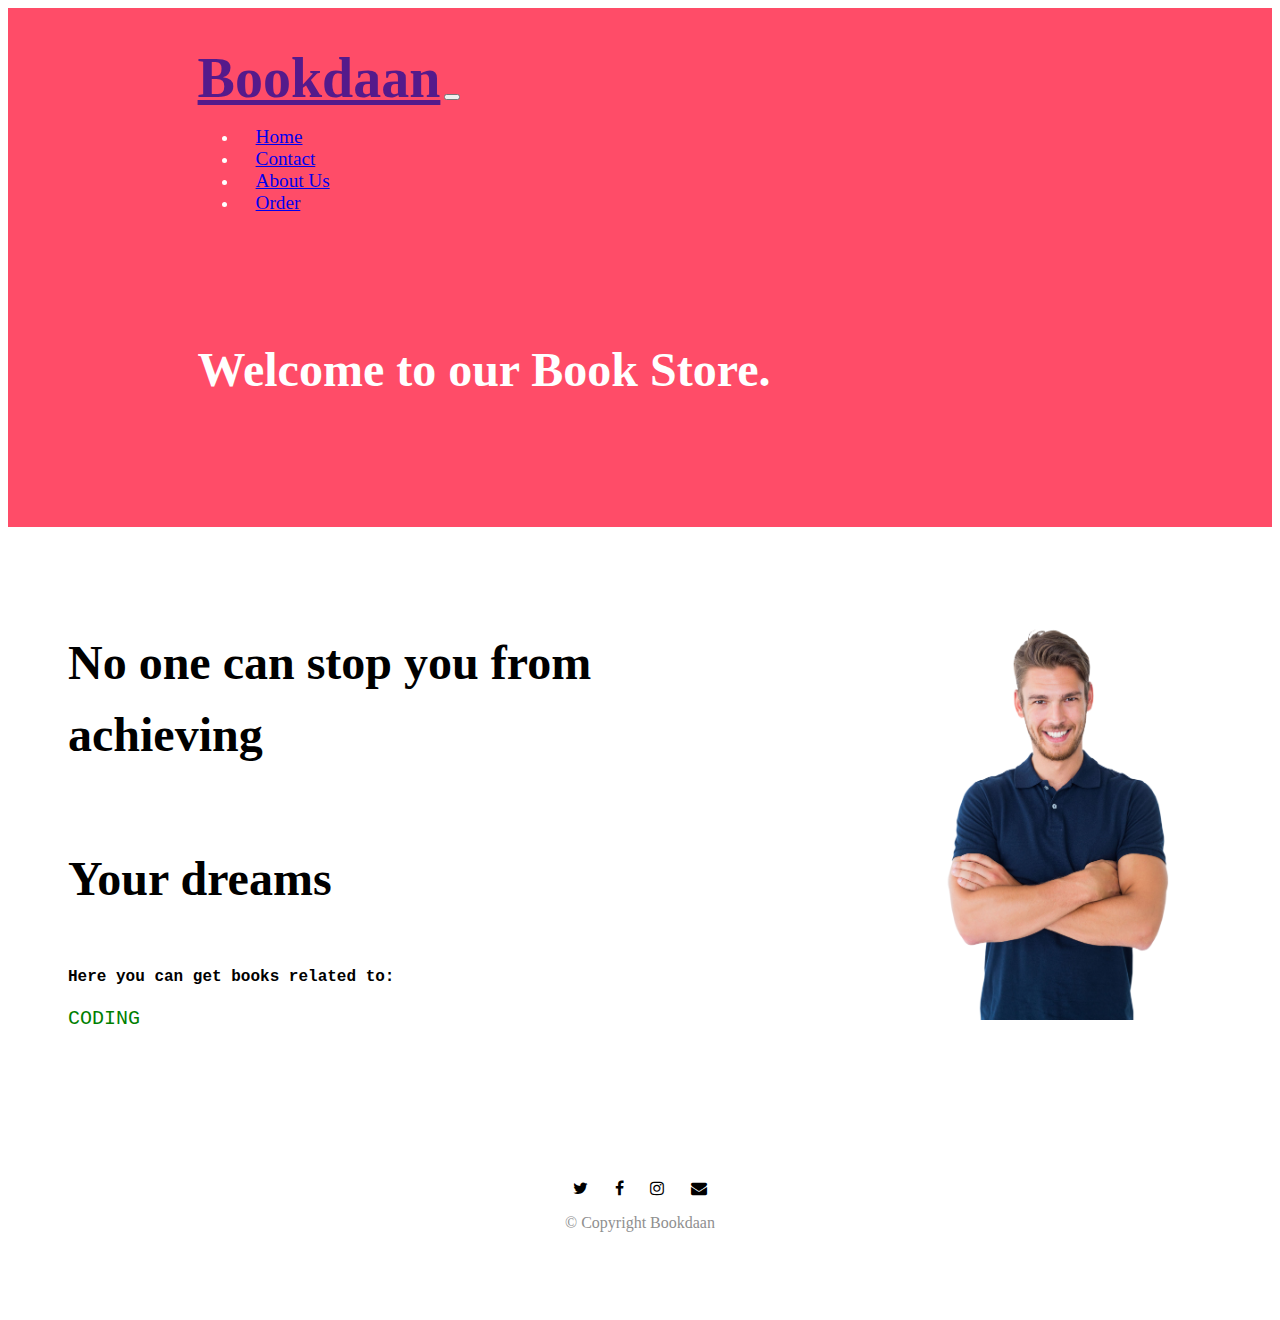
<file: Books/index.html>
<!DOCTYPE html>
<html lang="en">

<head>
    <meta charset="UTF-8">
    <meta http-equiv="X-UA-Compatible" content="IE=edge">
    <meta name="viewport" content="width=device-width, initial-scale=1.0">
    <link href="https://cdn.jsdelivr.net/npm/bootstrap@5.1.3/dist/css/bootstrap.min.css" rel="stylesheet"
        integrity="sha384-1BmE4kWBq78iYhFldvKuhfTAU6auU8tT94WrHftjDbrCEXSU1oBoqyl2QvZ6jIW3" crossorigin="anonymous">
        <link rel="stylesheet" href="https://cdnjs.cloudflare.com/ajax/libs/font-awesome/4.7.0/css/font-awesome.css"
            integrity="sha512-5A8nwdMOWrSz20fDsjczgUidUBR8liPYU+WymTZP1lmY9G6Oc7HlZv156XqnsgNUzTyMefFTcsFH/tnJE/+xBg=="
            crossorigin="anonymous" referrerpolicy="no-referrer" />
    <link rel="stylesheet" href="style.css">
    <title>Document</title>
</head>

<body>
    <section id="title">
        <div class="container-fluid">
            <!-- Nav Bar -->
            <nav class="navbar navbar-expand-lg navbar-dark">
                <a class="navbar-brand" href="">Bookdaan</a>
                <button class="navbar-toggler" type="button" data-toggle="collapse"
                    data-target="#navbarSupportedContent" aria-controls="navbarSupportedContent" aria-expanded="false"
                    aria-label="Toggle navigation">
                    <span class="navbar-toggler-icon"></span>
                </button>
                <div class="collapse navbar-collapse" id="navbarSupportedContent">
                    <ul class="navbar-nav ml-auto">
                        <li class="nav-item">
                            <a class="nav-link" href="index.html">Home</a>
                        </li>
                        <li class="nav-item">
                            <a class="nav-link" href="contact.html">Contact</a>
                        </li>
                        <li class="nav-item">
                            <a class="nav-link" href="about.html">About Us</a>
                        </li>
                        <li class="nav-item">
                            <a class="nav-link" href="order.html">Order</a>
                        </li>
                    </ul>
                </div>
            </nav>

            <!-- Title -->

            <div class="row">
                <div class="col-lg-6">
                    <h1>Welcome to our Book Store.</h1>
                    <!-- <p>Get Free Books </p> -->
                </div>

            </div>
        </div>
    </section>


    <div class="i">
        <div class="i-left">
            <div class="i-left-wrapper">
                <h2 class="i-intro">No one can stop you from achieving</h2>
                <h1 class="i-name">Your dreams</h1>

                <h4>Here you can get books related to:</h4>
    
                <div class="i-title">
                    <div class="i-title-wraper">
                        <div class="i-title-item">
                            CODING
                        </div>
    
                        <div class="i-title-item">
                           ENGINEERING
                        </div>
                        <div class="i-title-item">
                            MEDICAL
                        </div>
                        <div class="i-title-item">
                           SOCIAL STUDIES
                        </div>
                        <div class="i-title-item">
                           AND MANY MORE
                        </div>
                    </div>
                </div>
    
    
    
                
            </div>
        </div>
        <div class="i-right">
            <div class="i-right-wrapper">
                <div class="i-bg"></div>
                <img src="pngwing.com.png" />
            </div>
        </div>
    
    
    </div>
    <footer id="footer">
      <div class="footer-image">
        <i class=" foot-img fa fa-brands fa-twitter"></i>
        <i class="foot-img fa fa-brands fa-facebook"></i>
        <i class="foot-img fa fa-brands fa-instagram"></i>
        <i class="foot-img fa fa-solid fa-envelope"></i>
      </div>
      <p>© Copyright Bookdaan</p>
    </footer>

</body>

</html>
</file>
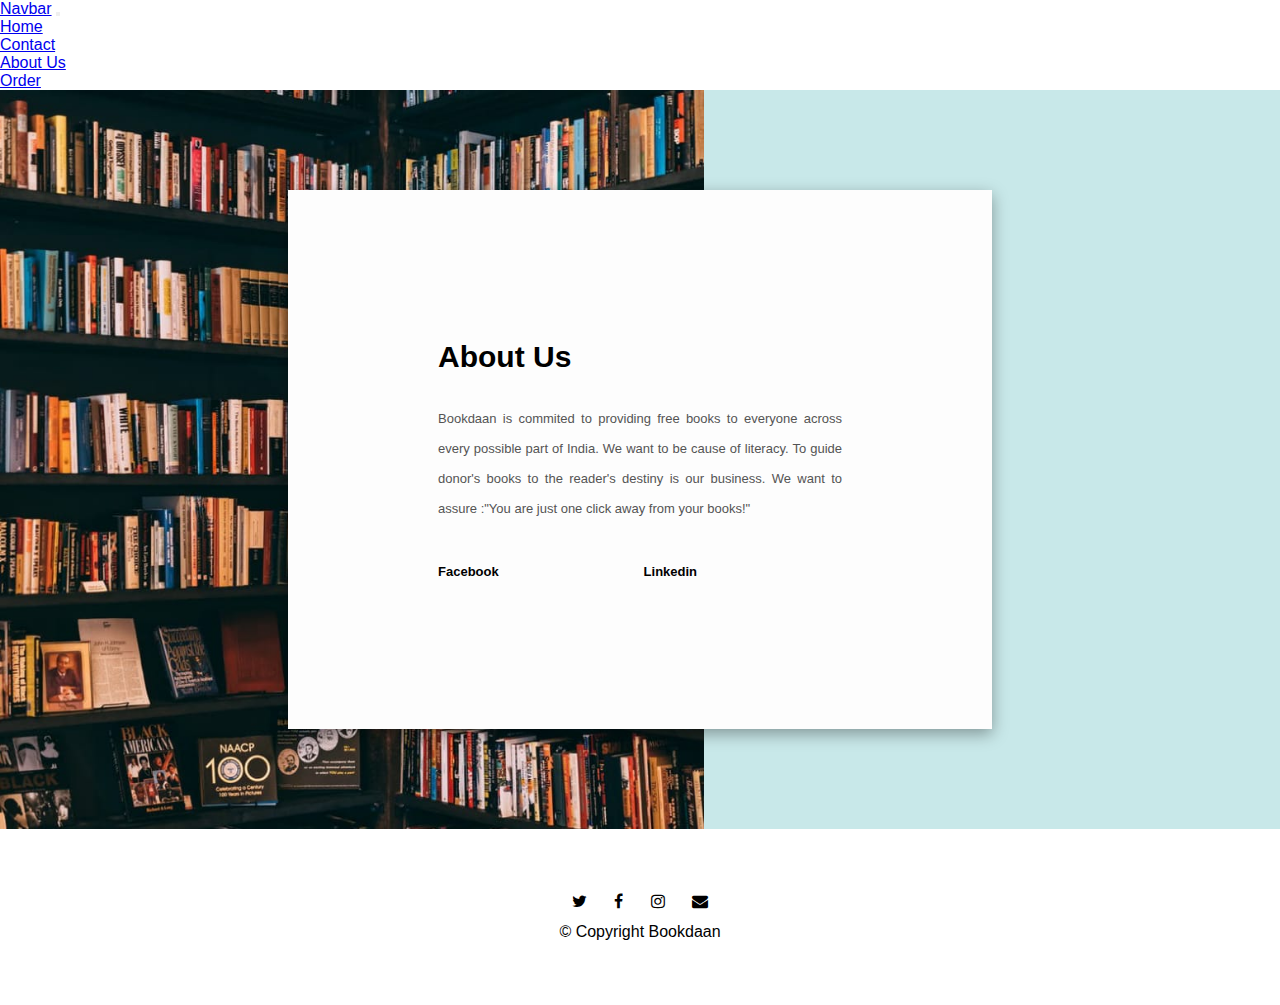
<file: Books/about.html>
<!DOCTYPE html>
<html lang="en">
<head>
    <meta charset="UTF-8">
    <meta http-equiv="X-UA-Compatible" content="IE=edge">
    <meta name="viewport" content="width=device-width, initial-scale=1.0">
    <link href="https://cdn.jsdelivr.net/npm/bootstrap@5.1.3/dist/css/bootstrap.min.css" rel="stylesheet"
        integrity="sha384-1BmE4kWBq78iYhFldvKuhfTAU6auU8tT94WrHftjDbrCEXSU1oBoqyl2QvZ6jIW3" crossorigin="anonymous">
        <link rel="stylesheet" href="https://cdnjs.cloudflare.com/ajax/libs/font-awesome/4.7.0/css/font-awesome.css"
            integrity="sha512-5A8nwdMOWrSz20fDsjczgUidUBR8liPYU+WymTZP1lmY9G6Oc7HlZv156XqnsgNUzTyMefFTcsFH/tnJE/+xBg=="
            crossorigin="anonymous" referrerpolicy="no-referrer" />
    <link rel="stylesheet" href="ab.css">
    <title>Document</title>
</head>
<body>
    <nav class="navbar navbar-expand-lg navbar-light bg-light">
        <div class="container-fluid">
            <a class="navbar-brand" href="#">Navbar</a>
            <button class="navbar-toggler" type="button" data-bs-toggle="collapse" data-bs-target="#navbarSupportedContent"
                aria-controls="navbarSupportedContent" aria-expanded="false" aria-label="Toggle navigation">
                <span class="navbar-toggler-icon"></span>
            </button>
            <div class="collapse navbar-collapse" id="navbarSupportedContent">
                <div class="collapse navbar-collapse" id="navbarSupportedContent">
                    <ul class="navbar-nav ml-auto">
                        <li class="nav-item">
                            <a class="nav-link" href="index.html">Home</a>
                        </li>
                        <li class="nav-item">
                            <a class="nav-link" href="contact.html">Contact</a>
                        </li>
                        <li class="nav-item">
                            <a class="nav-link" href="about.html">About Us</a>
                        </li>
                        <li class="nav-item">
                            <a class="nav-link" href="order.html">Order</a>
                        </li>
                    </ul>
                </div>
                
            </div>
        </div>
    </nav>
    <div class="about-section">
        <div class="inner-container">
            <h1>About Us</h1>
            <p class="text">
                <!-- Lorem ipsum dolor sit amet consectetur adipisicing elit. Doloribus velit ducimus, enim inventore earum, eligendi nostrum pariatur necessitatibus eius dicta a voluptates sit deleniti autem error eos totam nisi neque voluptates sit deleniti autem error eos totam nisi neque. -->
            Bookdaan is commited to providing free books to everyone across every possible part of India. We want to be cause of
            literacy. To guide donor's books to the reader's destiny is our business. We want to assure :"You are just one click
            away from your books!"
            </p>
            <div class="skills">
                <span>Facebook</span>
                <span>Linkedin</span>
                <span></span>
            </div>
        </div>
    </div>
<footer id="footer">
    <div class="footer-image">
        <i class=" foot-img fa fa-brands fa-twitter"></i>
        <i class="foot-img fa fa-brands fa-facebook"></i>
        <i class="foot-img fa fa-brands fa-instagram"></i>
        <i class="foot-img fa fa-solid fa-envelope"></i>
    </div>
    <p>© Copyright Bookdaan</p>
</footer>
    
</body>
</html>
</file>
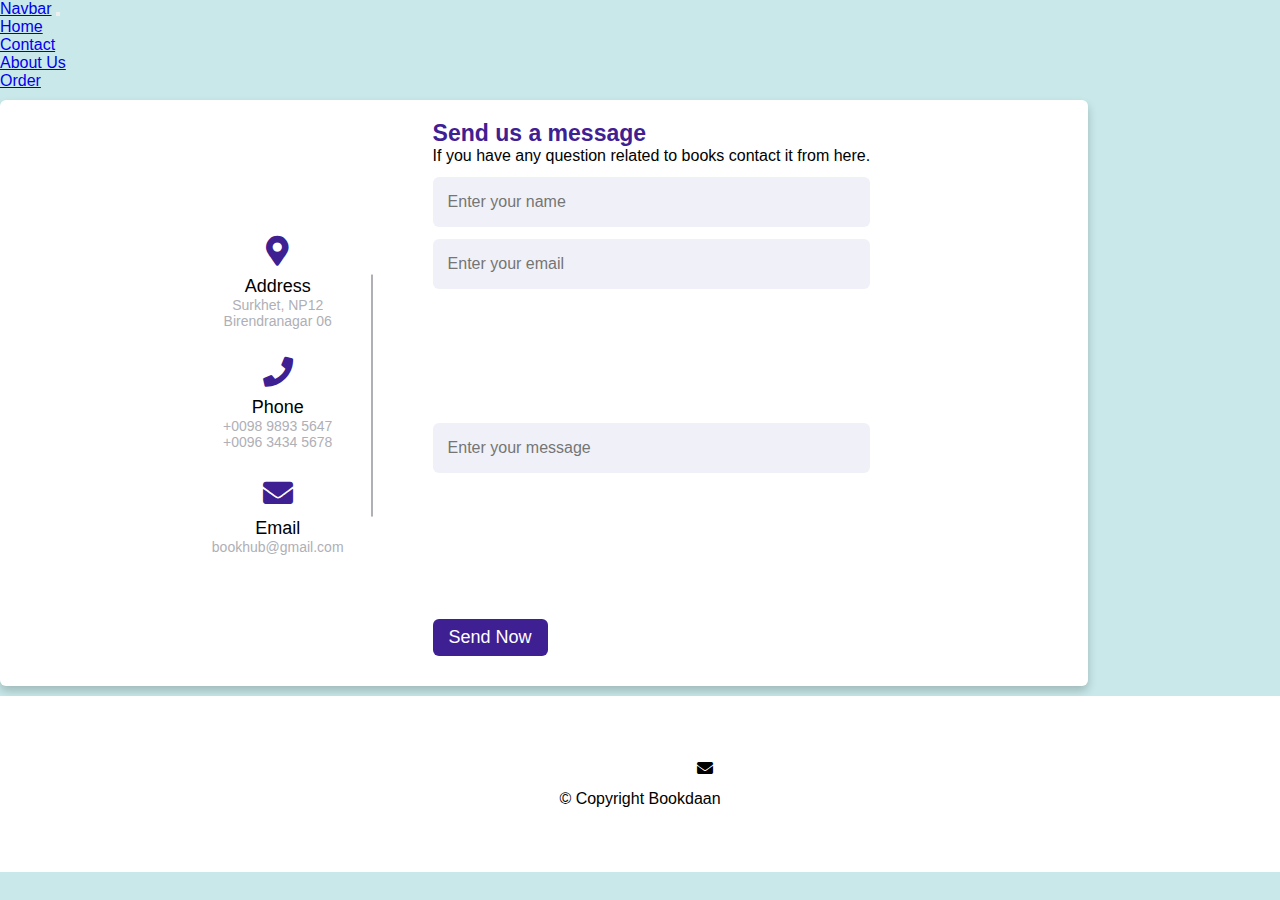
<file: Books/contact.html>
<!DOCTYPE html>
<html lang="en">
<head>
    <meta charset="UTF-8">
    <meta http-equiv="X-UA-Compatible" content="IE=edge">
    <meta name="viewport" content="width=device-width, initial-scale=1.0">
    <link href="https://cdn.jsdelivr.net/npm/bootstrap@5.1.3/dist/css/bootstrap.min.css" rel="stylesheet"
        integrity="sha384-1BmE4kWBq78iYhFldvKuhfTAU6auU8tT94WrHftjDbrCEXSU1oBoqyl2QvZ6jIW3" crossorigin="anonymous">

        <link rel="stylesheet" href="https://cdnjs.cloudflare.com/ajax/libs/font-awesome/4.7.0/css/font-awesome.css"
            integrity="sha512-5A8nwdMOWrSz20fDsjczgUidUBR8liPYU+WymTZP1lmY9G6Oc7HlZv156XqnsgNUzTyMefFTcsFH/tnJE/+xBg=="
            crossorigin="anonymous" referrerpolicy="no-referrer" />
            <link rel="stylesheet" href="https://cdnjs.cloudflare.com/ajax/libs/font-awesome/5.15.2/css/all.min.css" />
    <link rel="stylesheet" href="styles.css">
    <title>Document</title>
</head>
<body>
   
     
    <nav class="navbar navbar-expand-lg navbar-light bg-light">
        <div class="container-fluid">
            <a class="navbar-brand" href="#">Navbar</a>
            <button class="navbar-toggler" type="button" data-bs-toggle="collapse" data-bs-target="#navbarSupportedContent"
                aria-controls="navbarSupportedContent" aria-expanded="false" aria-label="Toggle navigation">
                <span class="navbar-toggler-icon"></span>
            </button>
            <div class="collapse navbar-collapse" id="navbarSupportedContent">
                <div class="collapse navbar-collapse" id="navbarSupportedContent">
                    <ul class="navbar-nav ml-auto">
                        <li class="nav-item">
                            <a class="nav-link" href="index.html">Home</a>
                        </li>
                        <li class="nav-item">
                            <a class="nav-link" href="contact.html">Contact</a>
                        </li>
                        <li class="nav-item">
                            <a class="nav-link" href="about.html">About Us</a>
                        </li>
                        <li class="nav-item">
                            <a class="nav-link" href="order.html">Order</a>
                        </li>
                    </ul>
                </div>
    
            </div>
        </div>
    </nav>

    <div class="container">
        <div class="content">
            <div class="left-side">
                <div class="address details">
                    <i class="fas fa-map-marker-alt"></i>
                    <div class="topic">Address</div>
                    <div class="text-one">Surkhet, NP12</div>
                    <div class="text-two">Birendranagar 06</div>
                </div>
                <div class="phone details">
                    <i class="fas fa-phone"></i>
                    <div class="topic">Phone</div>
                    <div class="text-one">+0098 9893 5647</div>
                    <div class="text-two">+0096 3434 5678</div>
                </div>
                <div class="email details">
                    <i class="fas fa-envelope"></i>
                    <div class="topic">Email</div>
                    <div class="text-one">bookhub@gmail.com</div>
    
                </div>
            </div>
            <div class="right-side">
                <div class="topic-text">Send us a message</div>
                <p>If you have any question related to books contact it from here.</p>
                <form action="#">
                    <div class="input-box">
                        <input type="text" placeholder="Enter your name">
                    </div>
                    <div class="input-box">
                        <input type="text" placeholder="Enter your email">
                    </div>
                    <div class="input-box message-box">
                    </div>
                    <div class="input-box">
                        <input type="text" placeholder="Enter your message">
                    </div>
                    <div class="input-box message-box">
                    </div>
                    <div class="button">
                        <input type="button" value="Send Now">
                    </div>
                </form>
            </div>
        </div>
    </div>
                           
  
    <footer id="footer">
        <div class="footer-image">
            <i class=" foot-img fa fa-brands fa-twitter"></i>
            <i class="foot-img fa fa-brands fa-facebook"></i>
            <i class="foot-img fa fa-brands fa-instagram"></i>
            <i class="foot-img fa fa-solid fa-envelope"></i>
        </div>
        <p>© Copyright Bookdaan</p>
    </footer>
    <script src="script.js">

    </script>
</body>
</html>
</file>
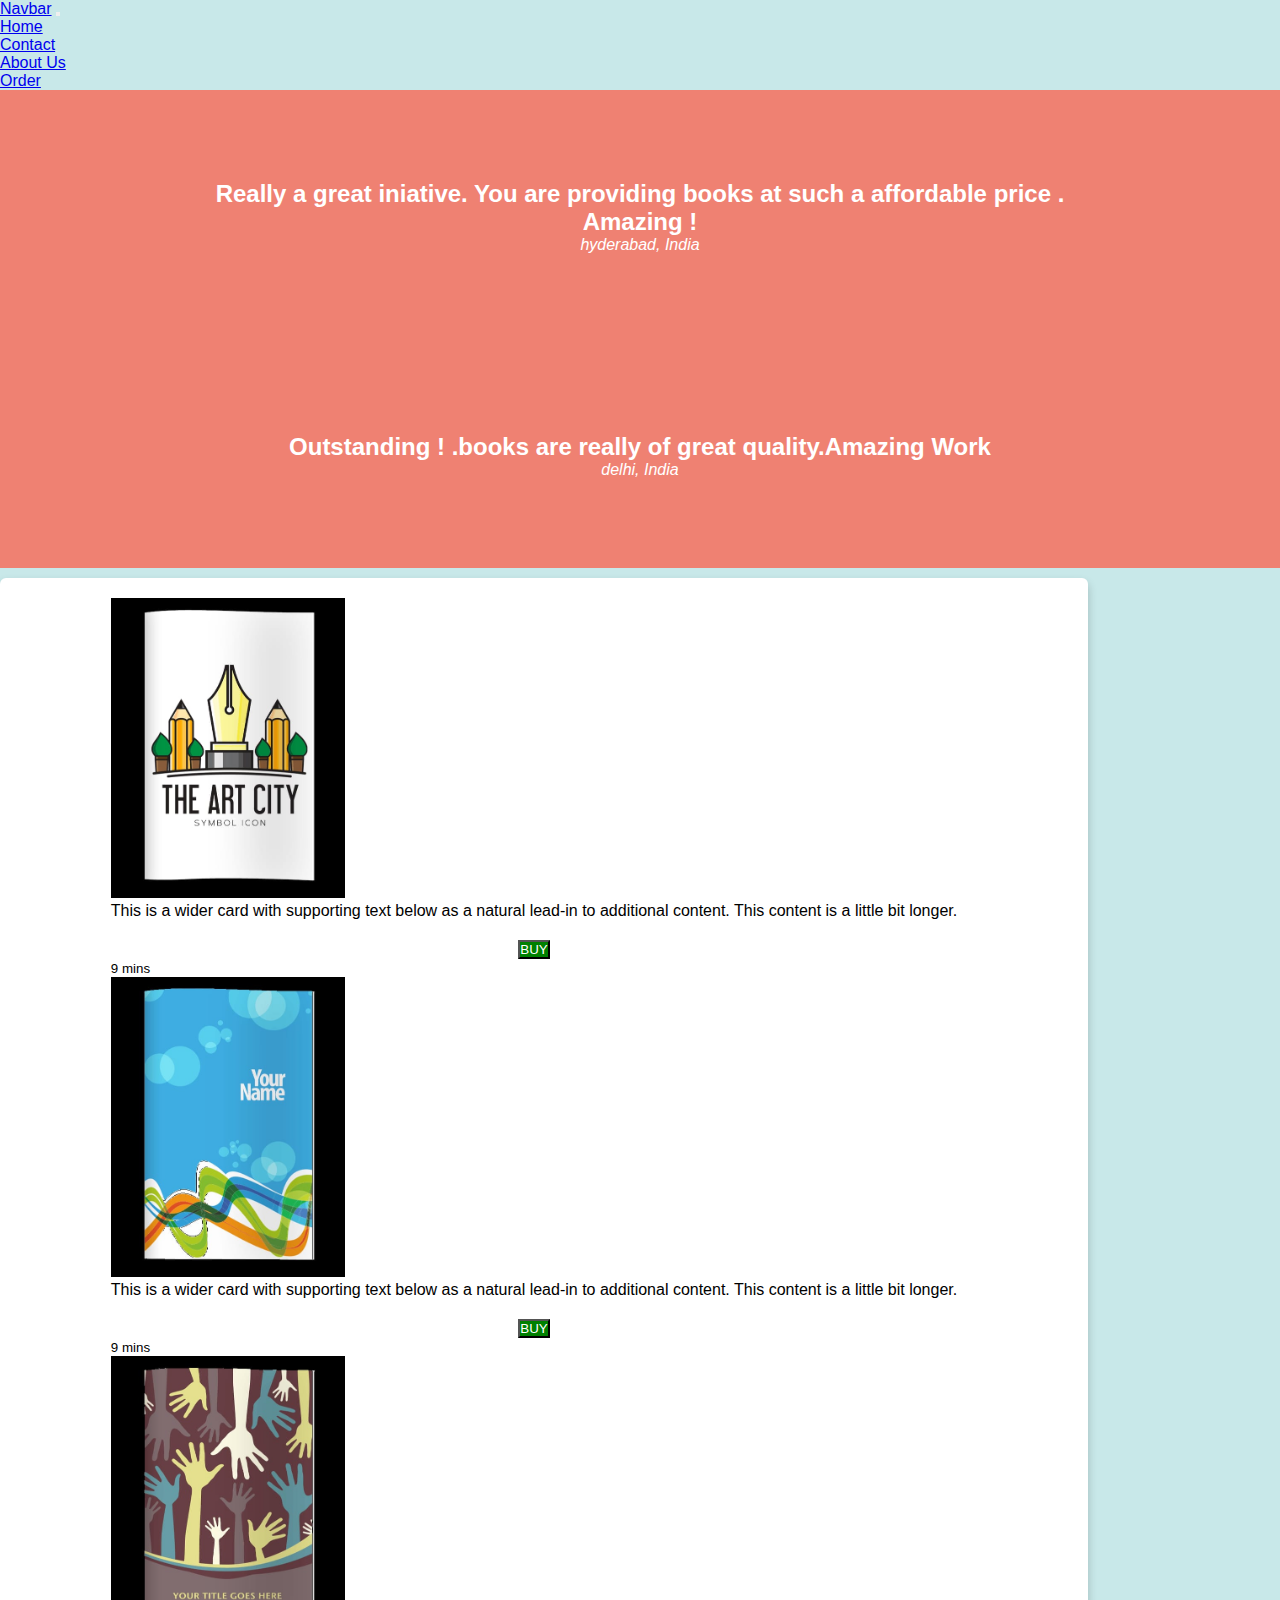
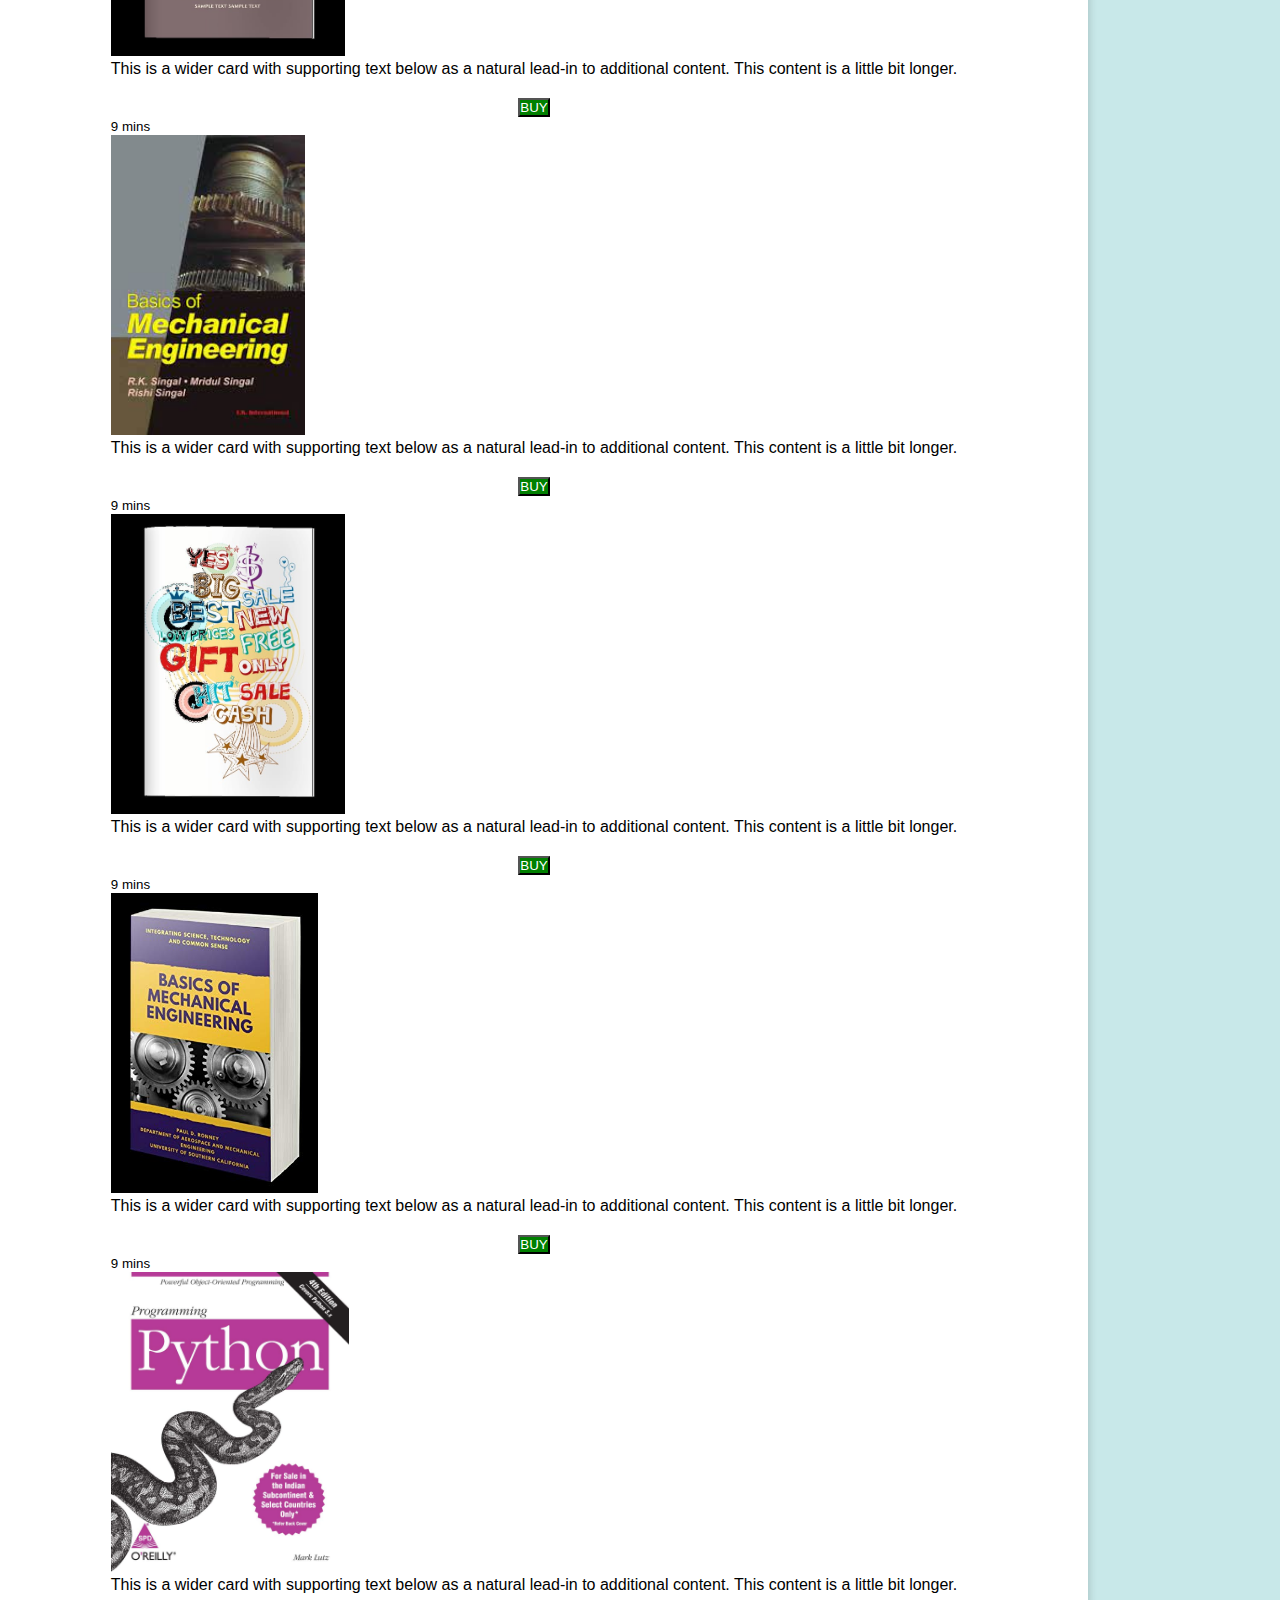
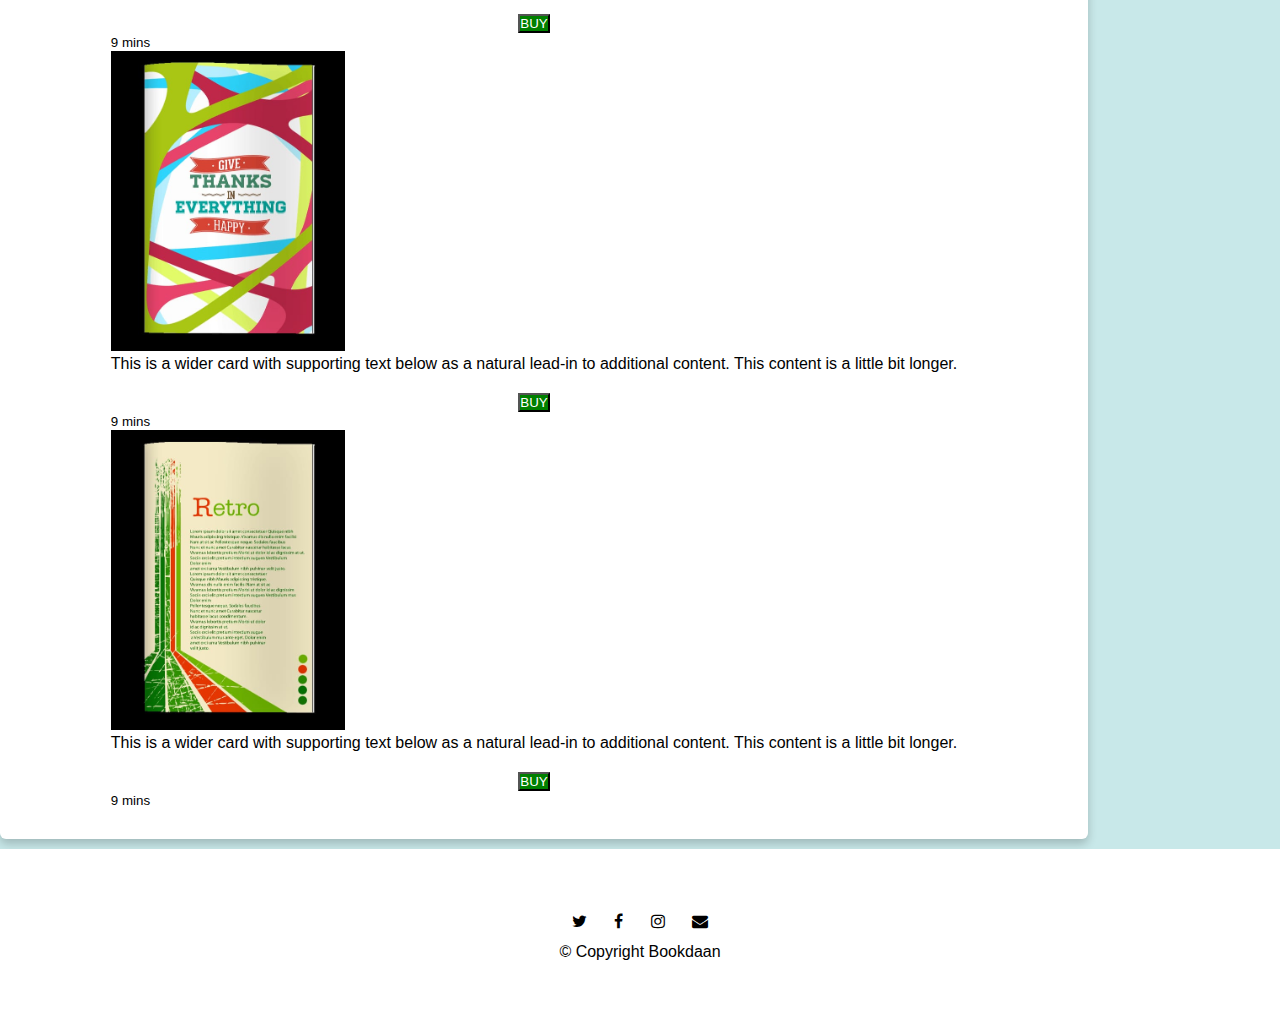
<file: Books/order.html>
<!DOCTYPE html>
<html lang="en">
<head>
    <meta charset="UTF-8">
    <meta http-equiv="X-UA-Compatible" content="IE=edge">
    <meta name="viewport" content="width=device-width, initial-scale=1.0">
    <link href="https://cdn.jsdelivr.net/npm/bootstrap@5.1.3/dist/css/bootstrap.min.css" rel="stylesheet"
        integrity="sha384-1BmE4kWBq78iYhFldvKuhfTAU6auU8tT94WrHftjDbrCEXSU1oBoqyl2QvZ6jIW3" crossorigin="anonymous">
        <link rel="stylesheet" href="https://cdnjs.cloudflare.com/ajax/libs/font-awesome/4.7.0/css/font-awesome.css"
            integrity="sha512-5A8nwdMOWrSz20fDsjczgUidUBR8liPYU+WymTZP1lmY9G6Oc7HlZv156XqnsgNUzTyMefFTcsFH/tnJE/+xBg=="
            crossorigin="anonymous" referrerpolicy="no-referrer" />
    <link rel="stylesheet" href="styles.css">
    <title>Document</title>
</head>
<body>
    <nav class="navbar navbar-expand-lg navbar-light bg-light">
        <div class="container-fluid">
            <a class="navbar-brand" href="#">Navbar</a>
            <button class="navbar-toggler" type="button" data-bs-toggle="collapse" data-bs-target="#navbarSupportedContent"
                aria-controls="navbarSupportedContent" aria-expanded="false" aria-label="Toggle navigation">
                <span class="navbar-toggler-icon"></span>
            </button>
            <div class="collapse navbar-collapse" id="navbarSupportedContent">
                <div class="collapse navbar-collapse" id="navbarSupportedContent">
                    <ul class="navbar-nav ml-auto">
                        <li class="nav-item">
                            <a class="nav-link" href="index.html">Home</a>
                        </li>
                        <li class="nav-item">
                            <a class="nav-link" href="contact.html">Contact</a>
                        </li>
                        <li class="nav-item">
                            <a class="nav-link" href="about.html">About Us</a>
                        </li>
                        <li class="nav-item">
                            <a class="nav-link" href="order.html">Order</a>
                        </li>
                    </ul>
                </div>
    
            </div>
        </div>
    </nav>
<section id="testimonials">
    <div id="testimonial-carousel" class="carousel slide" data-ride="false">
        <div class="carousel-inner">
            <div class="carousel-item active">
                <h2>
                    Really a great iniative. You are providing books at such
                    a affordable price . Amazing !
                </h2>

                <em>hyderabad, India</em>
            </div>
            <div class="carousel-item">
                <h2 class="testimonial-text">
                    Outstanding ! .books are really of great quality.Amazing Work
                </h2>

                <em>delhi, India</em>
            </div>
        </div>
        <a class="btn-carousel carousel-control-prev" href="#testimonial-carousel" role="button" data-slide="prev">
            <span class="carousel-control-prev-icon" aria-hidden="true"></span>
        </a>
        <a class="btn-carousel carousel-control-next" href="#testimonial-carousel" role="button" data-slide="next">
            <span class="carousel-control-next-icon" aria-hidden="true"></span>
        </a>
    </div>
</section>
<div class="album py-5 bg-light">
    <div class="container">

      <div class="row row-cols-1 row-cols-sm-2 row-cols-md-3 g-3">
        <div class="col">
          <div class="card shadow-sm">
            <!-- <svg class="bd-placeholder-img card-img-top" width="100%" height="225" xmlns="http://www.w3.org/2000/svg" role="img" aria-label="Placeholder: Thumbnail" preserveAspectRatio="xMidYMid slice" focusable="false"><title>Placeholder</title><rect width="100%" height="100%" fill="#55595c"></rect><text x="50%" y="50%" fill="#eceeef" dy=".3em">Thumbnail</text></svg> -->
<img src="art.jpg" style="height:300px">
            <div class="card-body">
              <p class="card-text">This is a wider card with supporting text below as a natural lead-in to additional content. This content is a little bit longer.</p>
              <div class="d-flex justify-content-between align-items-center">
                <div class="btn-group">
                  <button type="button" class="btn btn-sm btn-outline-secondary">BUY</button>
                  <!-- <button type="button" class="btn btn-sm btn-outline-secondary">ADD</button> -->
                </div>
                <small class="text-muted">9 mins</small>
              </div>
            </div>
          </div>
        </div>
        <div class="col">
          <div class="card shadow-sm">
            <!-- <svg class="bd-placeholder-img card-img-top" width="100%" height="225" xmlns="http://www.w3.org/2000/svg" role="img" aria-label="Placeholder: Thumbnail" preserveAspectRatio="xMidYMid slice" focusable="false"><title>Placeholder</title><rect width="100%" height="100%" fill="#55595c"></rect><text x="50%" y="50%" fill="#eceeef" dy=".3em">Thumbnail</text></svg> -->
<img src="name.jpg" style="height:300px">
            <div class="card-body">
              <p class="card-text">This is a wider card with supporting text below as a natural lead-in to additional content. This content is a little bit longer.</p>
              <div class="d-flex justify-content-between align-items-center">
                <div class="btn-group">
                  <button type="button" class="btn btn-sm btn-outline-secondary">BUY</button>
                  <!-- <button type="button" class="btn btn-sm btn-outline-secondary">ADD</button> -->
                </div>
                <small class="text-muted">9 mins</small>
              </div>
            </div>
          </div>
        </div>
        <div class="col">
          <div class="card shadow-sm">
            <!-- <svg class="bd-placeholder-img card-img-top" width="100%" height="225" xmlns="http://www.w3.org/2000/svg" role="img" aria-label="Placeholder: Thumbnail" preserveAspectRatio="xMidYMid slice" focusable="false"><title>Placeholder</title><rect width="100%" height="100%" fill="#55595c"></rect><text x="50%" y="50%" fill="#eceeef" dy=".3em">Thumbnail</text></svg> -->
<img src="titile.jpg" style="height:300px">
            <div class="card-body">
              <p class="card-text">This is a wider card with supporting text below as a natural lead-in to additional content. This content is a little bit longer.</p>
              <div class="d-flex justify-content-between align-items-center">
                <div class="btn-group">
                  <button type="button" class="btn btn-sm btn-outline-secondary">BUY</button>
                  <!-- <button type="button" class="btn btn-sm btn-outline-secondary">Edit</button> -->
                </div>
                <small class="text-muted">9 mins</small>
              </div>
            </div>
          </div>
        </div>

        <div class="col">
          <div class="card shadow-sm">
            <!-- <svg class="bd-placeholder-img card-img-top" width="100%" height="225" xmlns="http://www.w3.org/2000/svg" role="img" aria-label="Placeholder: Thumbnail" preserveAspectRatio="xMidYMid slice" focusable="false"><title>Placeholder</title><rect width="100%" height="100%" fill="#55595c"></rect><text x="50%" y="50%" fill="#eceeef" dy=".3em">Thumbnail</text></svg> -->
<img src="mes.jpg" style="height:300px">
            <div class="card-body">
              <p class="card-text">This is a wider card with supporting text below as a natural lead-in to additional content. This content is a little bit longer.</p>
              <div class="d-flex justify-content-between align-items-center">
                <div class="btn-group">
                  <button type="button" class="btn btn-sm btn-outline-secondary">BUY</button>
                  <!-- <button type="button" class="btn btn-sm btn-outline-secondary">ADD</button> -->
                </div>
                <small class="text-muted">9 mins</small>
              </div>
            </div>
          </div>
        </div>
        <div class="col">
          <div class="card shadow-sm">
            <!-- <svg class="bd-placeholder-img card-img-top" width="100%" height="225" xmlns="" role="img" aria-label="Placeholder: Thumbnail" preserveAspectRatio="xMidYMid slice" focusable="false"><title>Placeholder</title><rect width="100%" height="100%" fill="#55595c"></rect><text x="50%" y="50%" fill="#eceeef" dy=".3em">Thumbnail</text></svg> -->
  <img src="gifts.jpg" style ="height:300px">
            <div class="card-body">
              <p class="card-text">This is a wider card with supporting text below as a natural lead-in to additional content. This content is a little bit longer.</p>
              <div class="d-flex justify-content-between align-items-center">
                <div class="btn-group">
                  <button type="button" class="btn btn-sm btn-outline-secondary">BUY</button>
                  <!-- <button type="button" class="btn btn-sm btn-outline-secondary">ADD</button> -->
                </div>
                <small class="text-muted">9 mins</small>
              </div>
            </div>
          </div>
        </div>
        <div class="col">
          <div class="card shadow-sm">
            <!-- <svg class="bd-placeholder-img card-img-top" width="100%" height="225" xmlns="http://www.w3.org/2000/svg" role="img" aria-label="Placeholder: Thumbnail" preserveAspectRatio="xMidYMid slice" focusable="false"><title>Placeholder</title><rect width="100%" height="100%" fill="#55595c"></rect><text x="50%" y="50%" fill="#eceeef" dy=".3em">Thumbnail</text></svg> -->
<img src="me.jpg" style="height:300px">
            <div class="card-body">
              <p class="card-text">This is a wider card with supporting text below as a natural lead-in to additional content. This content is a little bit longer.</p>
              <div class="d-flex justify-content-between align-items-center">
                <div class="btn-group">
                  <button type="button" class="btn btn-sm btn-outline-secondary">BUY</button>
                  <!-- <button type="button" class="btn btn-sm btn-outline-secondary">ADD</button> -->
                </div>
                <small class="text-muted">9 mins</small>
              </div>
            </div>
          </div>
        </div>

        <div class="col">
          <div class="card shadow-sm">
            <!-- <svg class="bd-placeholder-img card-img-top" width="100%" height="225" xmlns="http://www.w3.org/2000/svg" role="img" aria-label="Placeholder: Thumbnail" preserveAspectRatio="xMidYMid slice" focusable="false"><title>Placeholder</title><rect width="100%" height="100%" fill="#55595c"></rect><text x="50%" y="50%" fill="#eceeef" dy=".3em">Thumbnail</text></svg> -->
<img src="python.jpg" style="height:300px">
            <div class="card-body">
              <p class="card-text">This is a wider card with supporting text below as a natural lead-in to additional content. This content is a little bit longer.</p>
              <div class="d-flex justify-content-between align-items-center">
                <div class="btn-group">
                  <button type="button" class="btn btn-sm btn-outline-secondary">BUY</button>
                  <!-- <button type="button" class="btn btn-sm btn-outline-secondary">ADD</button> -->
                </div>
                <small class="text-muted">9 mins</small>
              </div>
            </div>
          </div>
        </div>
        <div class="col">
          <div class="card shadow-sm">
            <!-- <svg class="bd-placeholder-img card-img-top" width="100%" height="225" xmlns="http://www.w3.org/2000/svg" role="img" aria-label="Placeholder: Thumbnail" preserveAspectRatio="xMidYMid slice" focusable="false"><title>Placeholder</title><rect width="100%" height="100%" fill="#55595c"></rect><text x="50%" y="50%" fill="#eceeef" dy=".3em">Thumbnail</text></svg> -->
<img src="thnaks.jpg" style="height:300px">
            <div class="card-body">
              <p class="card-text">This is a wider card with supporting text below as a natural lead-in to additional content. This content is a little bit longer.</p>
              <div class="d-flex justify-content-between align-items-center">
                <div class="btn-group">
                  <button type="button" class="btn btn-sm btn-outline-secondary">BUY</button>
                  <!-- <button type="button" class="btn btn-sm btn-outline-secondary">ADD</button> -->
                </div>
                <small class="text-muted">9 mins</small>
              </div>
            </div>
          </div>
        </div>
        <div class="col">
          <div class="card shadow-sm">
            <!-- <svg class="bd-placeholder-img card-img-top" width="100%" height="225" xmlns="http://www.w3.org/2000/svg" role="img" aria-label="Placeholder: Thumbnail" preserveAspectRatio="xMidYMid slice" focusable="false"><title>Placeholder</title><rect width="100%" height="100%" fill="#55595c"></rect><text x="50%" y="50%" fill="#eceeef" dy=".3em">Thumbnail</text></svg> -->
<img src="retro.jpg" style="height:300px">
            <div class="card-body">
              <p class="card-text">This is a wider card with supporting text below as a natural lead-in to additional content. This content is a little bit longer.</p>
              <div class="d-flex justify-content-between align-items-center">
                <div class="btn-group">
                  <button type="button" class="btn btn-sm btn-outline-secondary">BUY</button>
                  <!-- <button type="button" class="btn btn-sm btn-outline-secondary">ADD</button> -->
                </div>
                <small class="text-muted">9 mins</small>
              </div>
            </div>
          </div>
        </div>
      </div>
    </div>
  </div>
<footer id="footer">
    <div class="footer-image">
        <i class=" foot-img fa fa-brands fa-twitter"></i>
        <i class="foot-img fa fa-brands fa-facebook"></i>
        <i class="foot-img fa fa-brands fa-instagram"></i>
        <i class="foot-img fa fa-solid fa-envelope"></i>
    </div>
    <p>© Copyright Bookdaan</p>
</footer>
</body>
</html>
</file>
<file: Books/style.css>
.i {
  display: flex;
  /* height: 86vh; */
  font-family: Arial, Helvetica, sans-serif;
}
.i-left {
  flex: 2;
  display: flex;
  justify-content: center;
  align-items: center;
  font-family: "Courier New", Courier, monospace;
}
.i-right {
  flex: 1;
  display: flex;
  justify-content: center;
  align-items: center;
  position: relative;
}
.i-right img {
  width: 250px;
  height: 400px;
  position: relative;
}
.i-left-wrapper {
  padding: 50px;
  /* height: 50%; */
  /* width: 70%; */
  display: flex;
  flex-direction: column;
  justify-content: space-evenly;
  margin: 10px;
}
.i-title {
  height: 50px;
  overflow: hidden;
  color: green;
}

.i-title-item {
  height: 50px;
  /* margin: 0px 10px; */
  animation: move 10s ease-in-out infinite alternate;

  font-size: 20px;
}
@keyframes move {
  25% {
    transform: translateY(-50px);
  }
  50% {
    transform: translateY(-100px);
  }
  75% {
    transform: translateY(-150px);
  }
  100% {
    transform: translateY(-200px);
  }
}
.footer {
  text-align: center;
  color: white;
  background-color: black;
}

.contact h2 {
  text-align: center;
  font-size: 30px;
}

.container-fluid {
  padding: 3% 15% 7%;
}
body {
  font-family: "Montserrat-Black";
}

/*  new nav title css */

#title {
  background-color: #ff4c68;
  color: #fff;
}
h1 {
  font-family: "Montserrat-Black";
  font-size: 3rem;
  line-height: 1.5;
}

h2 {
  font-family: "Montserrat-Bold";
  font-size: 3rem;
  line-height: 1.5;
}

h3 {
  font-family: "Montserrat-Bold";
  font-size: 1.5rem;
}

p {
  color: #8f8f8f;
}

.container-fluid {
  padding: 3% 15% 7%;
}
body {
  font-family: "Montserrat-Black";
}

/* Navigation Bar  */

.navbar {
  padding: 0 0 4.5rem;
}

.navbar-brand {
  font-family: "Ubuntu";
  font-size: 3.5rem;
  font-weight: bold;
}

.nav-item {
  padding: 0 18px;
}

.nav-link {
  font-size: 1.2rem;
  font-family: "Montserrat-light";
}

/* Title Image  */

/* footer  */
#footer {
  text-align: center;
  background-color: #fff;
  padding: 5%;
}
.footer-image {
  /* padding: 1% 1%; */
  margin-bottom: 1%;
}
.foot-img {
  padding: 0 1%;
}
</file>
<file: Books/ab.css>
* {
  margin: 0;
  padding: 0;
  font-family: "Open Sans", sans-serif;
  box-sizing: border-box;
}

body {
  min-height: 100vh;
}

.about-section {
  background: url(book.jpg) no-repeat left;
  background-size: 55%;
  /* background-color: #fdfdfd; */
  background-color: #c8e8e9;
  overflow: hidden;
  padding: 100px 0;
  display: flex;
  align-items: center;
  justify-content: center;
}
.inner-container {
  width: 55%;
  float: right;
  background-color: #fdfdfd;
  padding: 150px;
  box-shadow: rgba(0, 0, 0, 0.35) 0px 5px 15px;
}

.inner-container h1 {
  margin-bottom: 30px;
  font-size: 30px;
  font-weight: 900;
}

.text {
  font-size: 13px;
  color: #545454;
  line-height: 30px;
  text-align: justify;
  margin-bottom: 40px;
}

.skills {
  display: flex;
  justify-content: space-between;
  font-weight: 700;
  font-size: 13px;
}

@media screen and (max-width: 1200px) {
  .inner-container {
    padding: 80px;
  }
}

@media screen and (max-width: 1000px) {
  .about-section {
    background-size: 100%;
    padding: 100px 40px;
  }
  .inner-container {
    width: 100%;
  }
}

@media screen and (max-width: 600px) {
  .about-section {
    padding: 0;
  }
  .inner-container {
    padding: 60px;
  }
}

#footer {
  text-align: center;
  background-color: #fff;
  padding: 5%;
}
.footer-image {
  /* padding: 1% 1%; */
  margin-bottom: 1%;
}
.foot-img {
  padding: 0 1%;
}

.msg {
  color: green;
  font-weight: 800;
  font-size: 35px;
  text-align: center;
}
</file>
<file: Books/styles.css>
.contact h2 {
  text-align: center;
}
.contact {
  margin-top: 25vh;
}

.raunak {
  width: 400px;
  display: block;
  margin: auto;
  /* text-align: center; */
}
.textarea {
  width: 400px;
  display: block;
  margin: auto;
}

.btn {
  display: block;
  margin: auto;
  background-color: green;
  color: white;
  margin-top: 20px;
}

#testimonials {
  text-align: center;
  background-color: #ef8172;
  color: #fff;
}
.carousel-item {
  padding: 7% 15%;
}

#footer {
  text-align: center;
  background-color: #fff;
  padding: 5%;
}
.footer-image {
  /* padding: 1% 1%; */
  margin-bottom: 1%;
}
.foot-img {
  padding: 0 1%;
}

.msg {
  color: green;
  font-weight: 800;
  font-size: 35px;
  text-align: center;
}

/* Google Font CDN Link */
@import url("https://fonts.googleapis.com/css2?family=Poppins:wght@200;300;400;500;600;700&display=swap");
* {
  margin: 0;
  padding: 0;
  box-sizing: border-box;
  font-family: "Poppins", sans-serif;
}
body {
  min-height: 100vh;
  width: 100%;
  background: #c8e8e9;
}
.container {
  width: 85%;
  margin-top: 10px;
  margin-bottom: 10px;
  background: #fff;
  border-radius: 6px;
  padding: 20px 60px 30px 40px;
  box-shadow: 0 5px 10px rgba(0, 0, 0, 0.2);
  display: flex;
  align-items: center;
  justify-content: center;
}
.container .content {
  display: flex;
  align-items: center;
  justify-content: space-between;
}
.container .content .left-side {
  width: 25%;
  height: 100%;
  display: flex;
  flex-direction: column;
  align-items: center;
  justify-content: center;
  margin-top: 15px;
  position: relative;
}
.content .left-side::before {
  content: "";
  position: absolute;
  height: 70%;
  width: 2px;
  right: -15px;
  top: 50%;
  transform: translateY(-50%);
  background: #afafb6;
}
.content .left-side .details {
  margin: 14px;
  text-align: center;
}
.content .left-side .details i {
  font-size: 30px;
  color: #3e2093;
  margin-bottom: 10px;
}
.content .left-side .details .topic {
  font-size: 18px;
  font-weight: 500;
}
.content .left-side .details .text-one,
.content .left-side .details .text-two {
  font-size: 14px;
  color: #afafb6;
}
.container .content .right-side {
  width: 75%;
  margin-left: 75px;
}
.content .right-side .topic-text {
  font-size: 23px;
  font-weight: 600;
  color: #3e2093;
}
.right-side .input-box {
  height: 50px;
  width: 100%;
  margin: 12px 0;
}
.right-side .input-box input,
.right-side .input-box textarea {
  height: 100%;
  width: 100%;
  border: none;
  outline: none;
  font-size: 16px;
  background: #f0f1f8;
  border-radius: 6px;
  padding: 0 15px;
  resize: none;
}
.right-side .message-box {
  min-height: 110px;
}
.right-side .input-box textarea {
  padding-top: 6px;
}
.right-side .button {
  display: inline-block;
  margin-top: 12px;
}
.right-side .button input[type="button"] {
  color: #fff;
  font-size: 18px;
  outline: none;
  border: none;
  padding: 8px 16px;
  border-radius: 6px;
  background: #3e2093;
  cursor: pointer;
  transition: all 0.3s ease;
}
.button input[type="button"]:hover {
  background: #5029bc;
}

@media (max-width: 950px) {
  .container {
    width: 90%;
    padding: 30px 40px 40px 35px;
  }
  .container .content .right-side {
    width: 75%;
    margin-left: 55px;
  }
}
</file>
